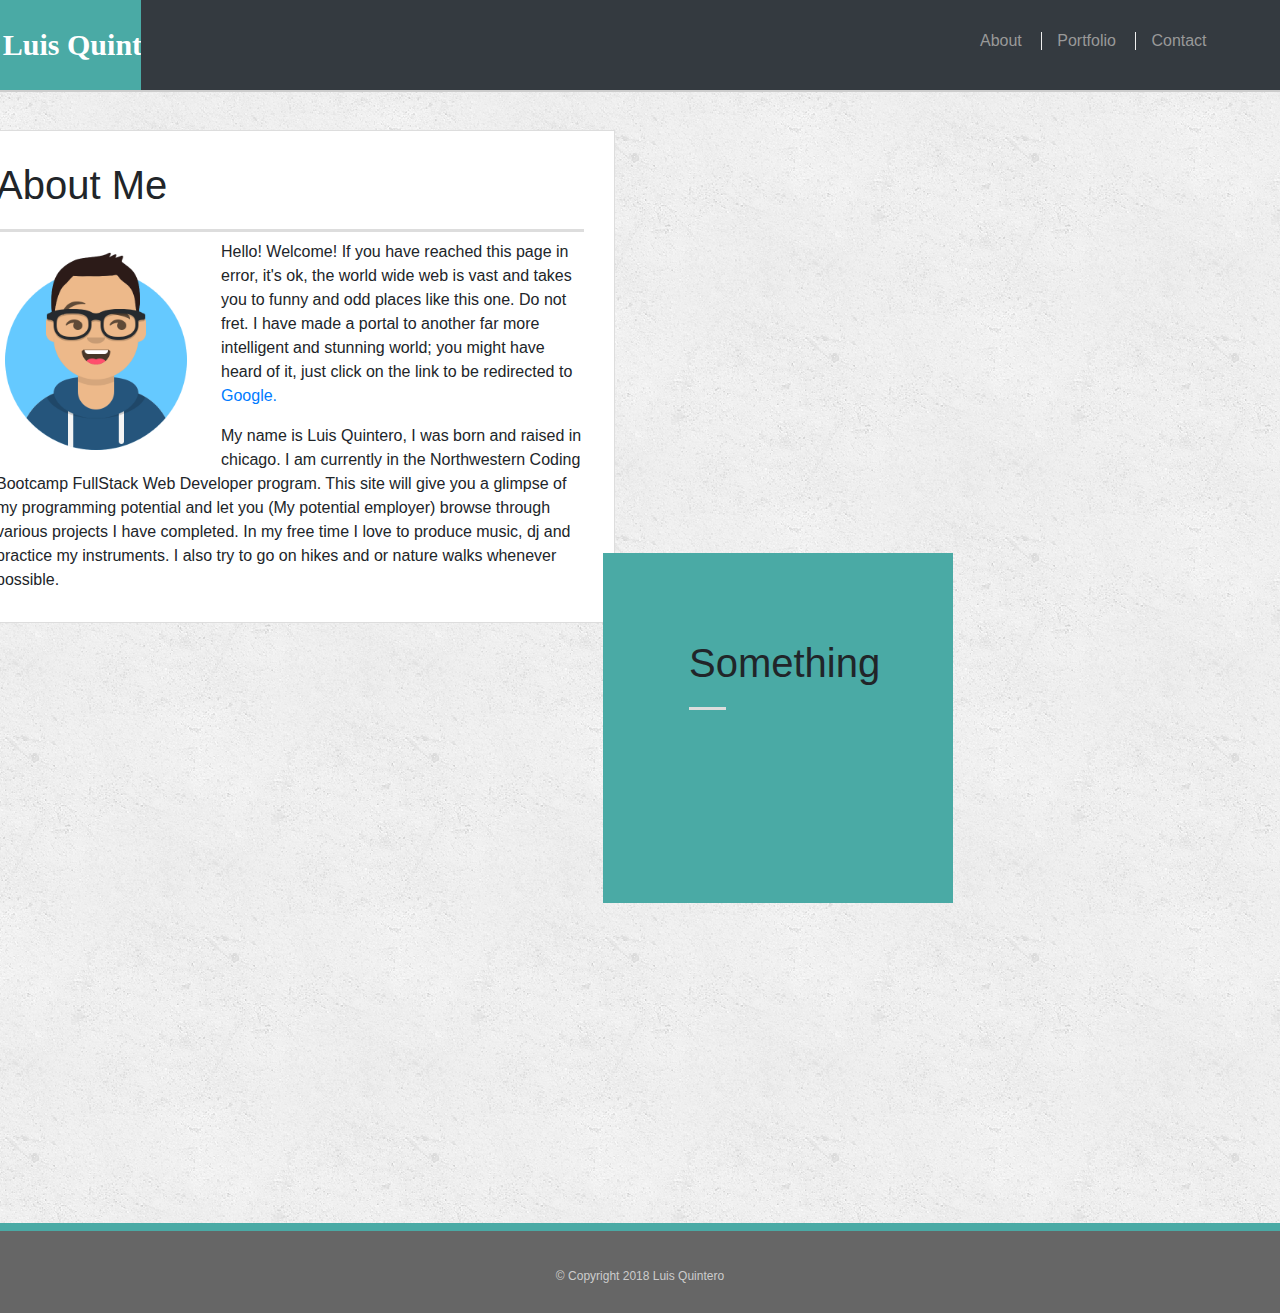
<file: index.html>
<!DOCTYPE html>
<html lang="en">

<head>
    <meta charset="UTF-8">
    <meta name="viewport" content="width=device-width, initial-scale=1.0">
    <meta http-equiv="X-UA-Compatible" content="ie=edge">
    <title>About|Luis Quintero</title>
    <link rel="stylesheet" type="text/css" href="assets/css/style.css">
    <link rel="stylesheet" href="https://maxcdn.bootstrapcdn.com/bootstrap/4.0.0/css/bootstrap.min.css">

</head>

<body>

    <header id="masthead">
        <div class="container">
            <a href="index.html" id="logo">Luis Quintero</a>
        </div>
        <nav class="navbar navbar-dark bg-dark">
            <nav>
                <a href="index.html">About</a>
                <a href="portfolio.html">Portfolio</a>
                <a href="contact.html">Contact</a>
            </nav>
        </nav>
        </div>

    </header>

    <div id="main-container" class="container">
        <section class="main-section">
            <h1>About Me</h1>

            <img src="assets/images/avataaars.png" class="auth-image" alt="Your Name">

            <p> Hello! Welcome! If you have reached this page in error, it's ok, the world wide web is vast and takes you
                to funny and odd places like this one. Do not fret. I have made a portal to another far more intelligent
                and stunning world; you might have heard of it, just click on the link to be redirected to
                <a href="http://google.com" target="_blank">Google.</a>
            </p>

            <p> My name is Luis Quintero, I was born and raised in chicago. I am currently in the Northwestern Coding Bootcamp
                FullStack Web Developer program. This site will give you a glimpse of my programming potential and let you
                (My potential employer) browse through various projects I have completed. In my free time I love to produce
                music, dj and practice my instruments. I also try to go on hikes and or nature walks whenever possible.
            </p>
        </section>

    </div>
    <br>
    <br>
    <div class="container-tainer">
        <div class="row">
            <div class="col-lg-4" id="column">
                <h1>Something</h1>
            </div>
        </div>
    </div>

    <footer>
        <br>
        <br>
        <div class="container">
            &copy; Copyright 2018 Luis Quintero
        </div>
    </footer>
</body>

</html>
</file>
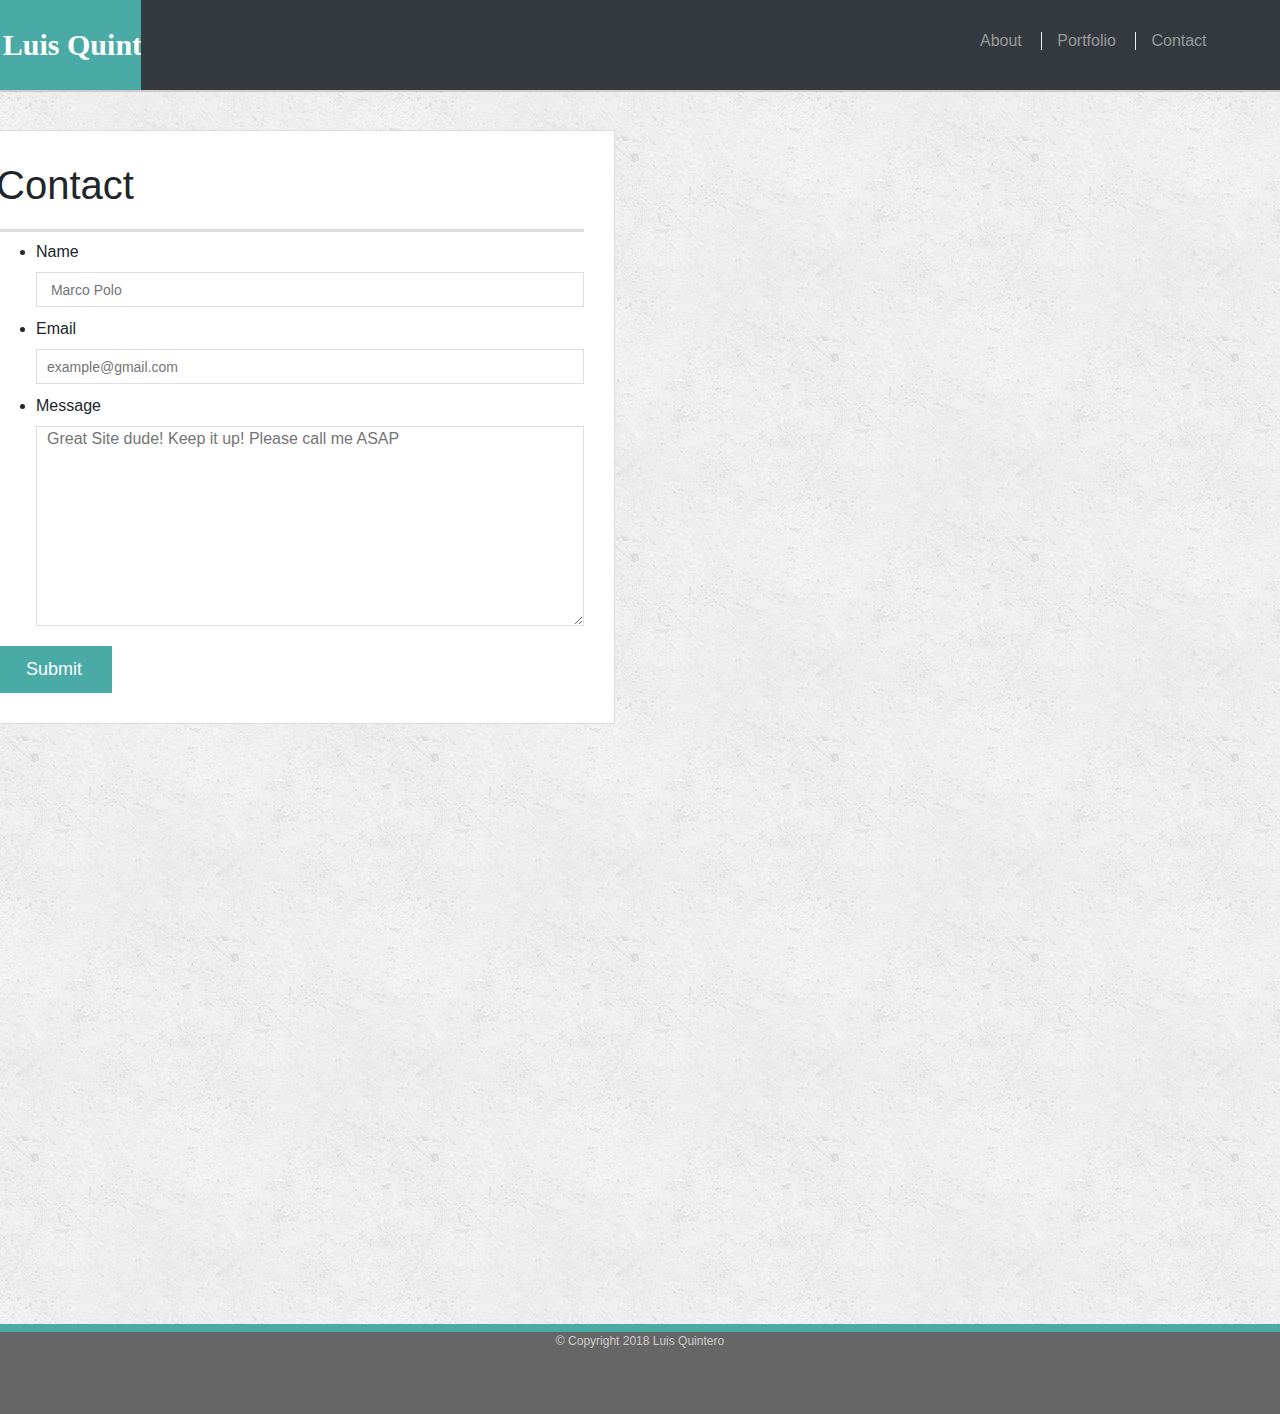
<file: contact.html>
<!doctype html>
<html lang="en-us">

<head>
    <meta charset="UTF-8">
    <meta name="viewport" content="width=device-width, initial-scale=1">
    <meta http-equiv="X-UA-Compatible" content="ie=edge">
    <title>Contact</title>
    <link rel="stylesheet" type="text/css" href="assets/css/style.css">
    <link rel="stylesheet" href="https://maxcdn.bootstrapcdn.com/bootstrap/4.0.0/css/bootstrap.min.css">

</head>

<body>

    <header id="masthead">
        <div class="container">
            <a href="index.html" id="logo">Luis Quintero</a>
        </div>
        <nav class="navbar navbar-dark bg-dark">
            <nav>
                <a href="index.html">About</a>
                <a href="portfolio.html">Portfolio</a>
                <a href="contact.html">Contact</a>
            </nav>
        </nav>

        </div>


    </header>

    <div id="main-container" class="container">
        <section class="main-section">
            <h1>Contact</h1>

            <form id="contact-form">
                <ul>
                    <li>
                        <label for="name">Name</label>
                        <input type="text" id="name" name="name" placeholder=" Marco Polo" required="required">
                    </li>
                    <li>
                        <label for="email">Email</label>
                        <input type="email" id="email" name="email" placeholder="example@gmail.com" required="required">
                    </li>
                    <li>
                        <label for="message">Message</label>
                        <textarea id="message" name="message" placeholder="Great Site dude! Keep it up! Please call me ASAP" required="required"></textarea>
                    </li>
                </ul>
                <input type="submit">

            </form>

        </section>

    </div>

    <footer>
        <div class="container">
            &copy; Copyright 2018 Luis Quintero
        </div>
    </footer>
</body>

</html>
</file>
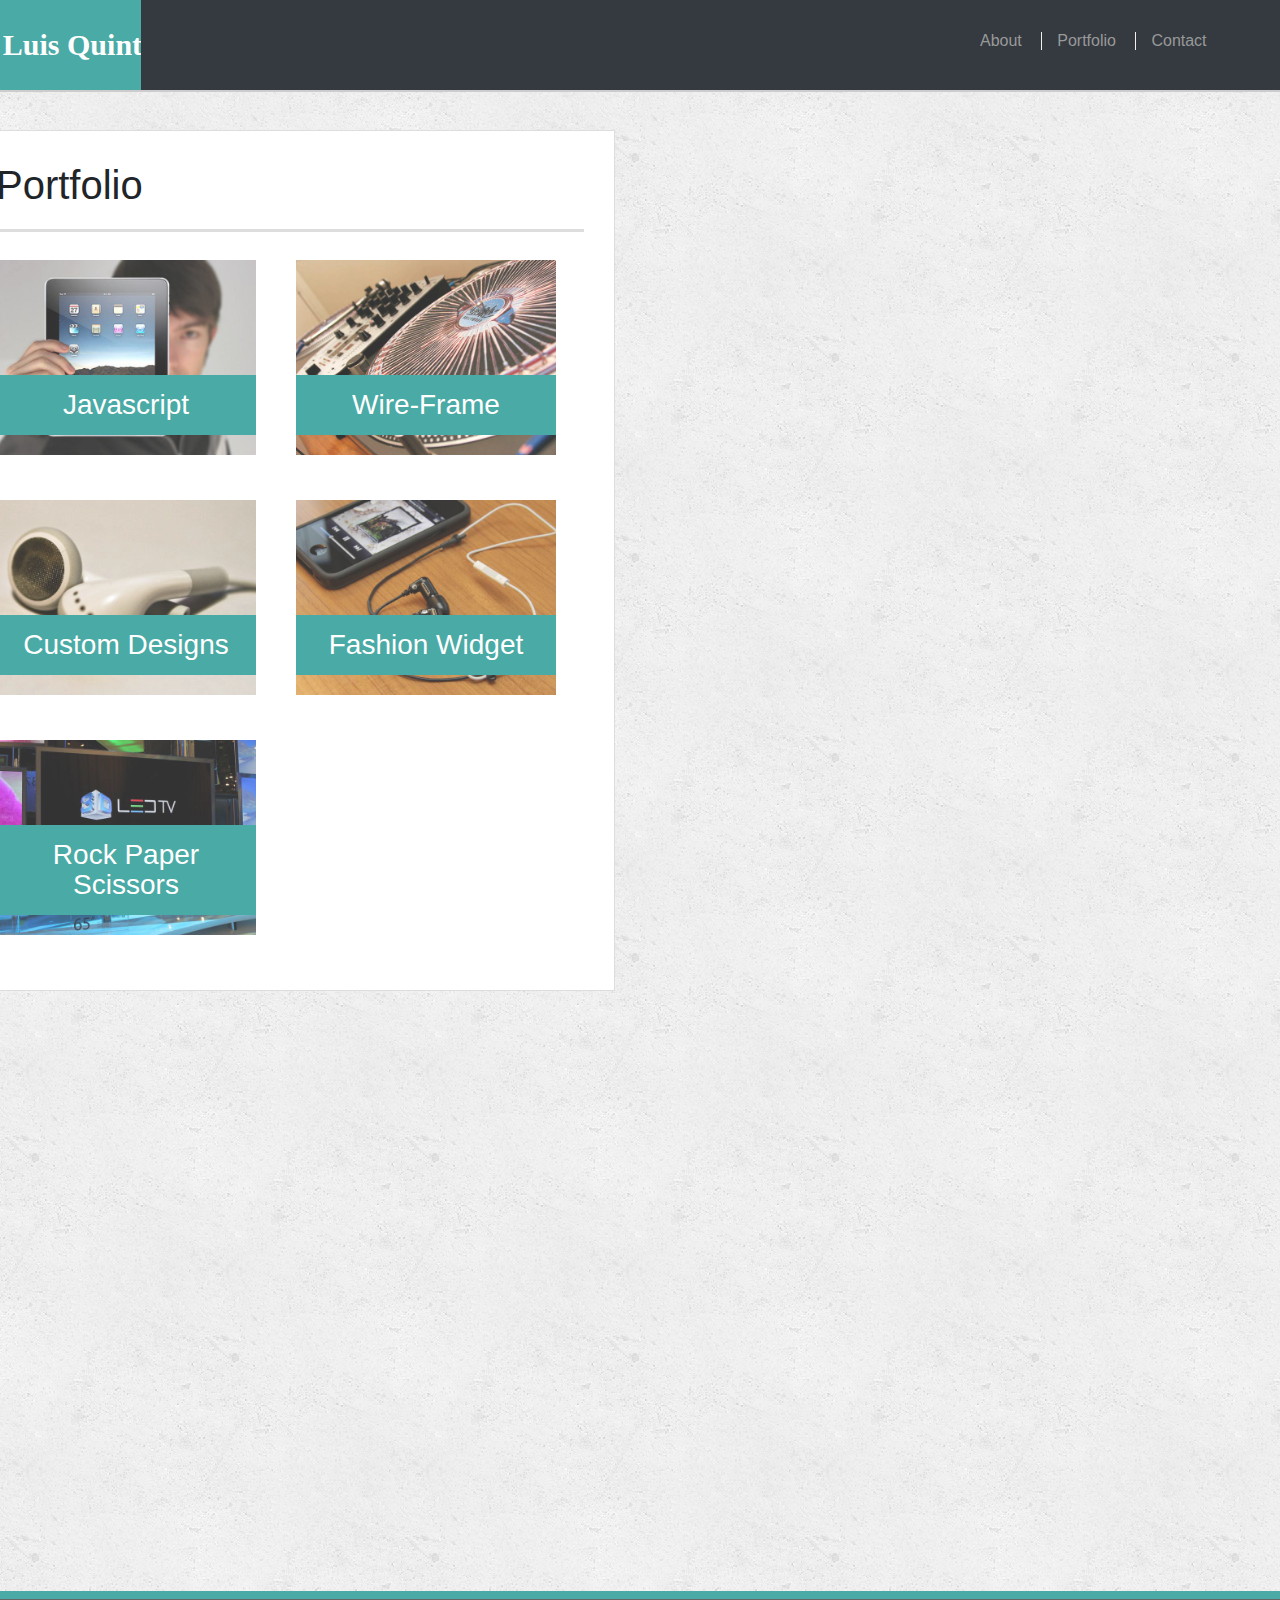
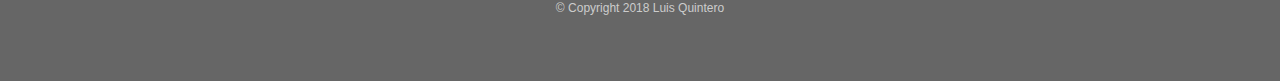
<file: portfolio.html>
<!doctype html>
<html lang="en-us">

<head>
    <meta charset="UTF-8">
    <meta name="viewport" content="width=device-width, initial-scale=1.0">
    <meta http-equiv="X-UA-Compatible" content="ie=edge">
    <title>Portfolio</title>
    <link rel="stylesheet" type="text/css" href="assets/css/style.css">
    <link rel="stylesheet" href="https://maxcdn.bootstrapcdn.com/bootstrap/4.0.0/css/bootstrap.min.css">

</head>

<body>

    <header id="masthead">
        <div class="container">
            <a href="index.html" id="logo">Luis Quintero</a>
        </div>
        <nav class="navbar navbar-dark bg-dark">
            <nav>
                <a href="index.html">About</a>
                <a href="portfolio.html">Portfolio</a>
                <a href="contact.html">Contact</a>
            </nav>
        </nav>

        </div>


    </header>



    <div id="main-container" class="container">
        <section class="main-section">
            <h1>Portfolio</h1>

            <div class="work">
                <img src="assets/images/technics-q-c-640-480-1.jpg" alt="Word Guess">

                <h3>Javascript</h3>
            </div>
            <div class="work">
                <img src="assets/images/technics-q-c-640-480-2.jpg" alt="RPG Game">

                <h3>Wire-Frame</h3>
            </div>
            <div class="work">
                <img src="assets/images/technics-q-c-640-480-5.jpg" alt="Trivia Game">

                <h3>Custom Designs</h3>
            </div>
            <div class="work">
                <img src="assets/images/technics-q-c-640-480-7.jpg" alt="Rutgers Info Widget">

                <h3> Fashion Widget</h3>
            </div>
            <div class="work">
                <img src="assets/images/technics-q-c-640-480-9.jpg" alt="Rock Paper Scissors">

                <h3>Rock Paper Scissors</h3>
            </div>

        </section>

    </div>

    <footer>
        <div class="container">
            &copy; Copyright 2018 Luis Quintero
        </div>
    </footer>
</body>

</html>
</file>
<file: assets/css/style.css>
body {
    font-family: Arial, "Helvetica Neue", Helvetica, sans-serif;
    font-size: 18px;
    line-height: 34px;
    color: #777;
    background: url("../images/concrete_seamless.png");
  }
  
  * {
    box-sizing: border-box;
  }
  
  /* general */
  
  .container {
    width: 100%;
    max-width: 960px;
    margin: 0 auto;
    clear: both;
    
  }
  
  h1,
  h2,
  h3,
  p {
    margin-bottom: 20px;
  }
  
  p:last-child {
    margin-bottom: 0;
  }
  
  h1,
  h2,
  h3 {
    font-family: Georgia, Times, "Times New Roman", serif;
    font-weight: 700;
    color: #4aaaa5;
  }
  
  h1 {
    padding-bottom: 20px;
    font-size: 30px;
    line-height: 49px;
    border-bottom: 3px solid #ddd;
  }
  
  h2,
  h3 {
    font-size: 22px;
  }
  
  /* header */
  
  #masthead {
    position: fixed;
    z-index: 99;
    width: 100%;
    margin: 0 0 30px;
    overflow: auto;
    color: #fff;
    background: #383d41;
    margin-top: 0px;
    border-bottom: 2px solid #ccc;
    

  }
  
  #logo {
    float: left;
    width: 256px;
    height: 90px;
    font-family: Georgia, Times, "Times New Roman", serif;
    font-size: 30px;
    font-weight: 700;
    line-height: 90px;
    color: #fff;
    text-align: center;
    text-decoration: none;
    background: #4aaaa5;
    margin-left: -120px;
    margin-right: 133px;
    margin-bottom: 0px;
  }
  
  nav {
    float: right;
    margin-top: -91px;
    margin-left: 763px;
    margin-right: 0px;
    margin-bottom: -90px;
    padding: 30px;
    width: 1139px;
    height: 91px;
    


  }
  
  nav a {
    display: inline-block;
    padding-left: 15px;
    margin-left: 15px;
    line-height: 18px;
    color: #999;
    text-decoration: none;
    border-left: 1px solid #efefef;
  }
  
  nav a:first-child {
    border-left: 0 none;
  }
  
  /* footer */
  
  footer {
    padding: 0px;
    clear: both;
    font-size: 12px;
    color: #fff;
    color: #ccc;
    text-align: center;
    background: #666;
    border-top: 8px solid #4aaaa5;
    height: 90px;
  }
  
  h3, h2 {
    padding-bottom: 20px;
    margin-bottom: 15px;
    line-height: 22px;
    border-bottom: 2px solid #eee;
  }
  
  /* main */
  
  #main-container {
    padding-top: 130px;
    min-height: calc(100vh - 70px);
  }
  
  .main-section {
    float: left;
    width: 100%;
    max-width: 650px;
    padding: 30px;
    margin: 0 0 40px;
    margin-bottom: 600px;
    margin-left:-120px;
    background: #fff;
    border: 1px solid #ddd;
  }
  
  /* portfolio page */
  
  .work {
    position: relative;
    float: left;
    width: 260px;
    margin: 20px 0 25px;
    overflow: auto;
  }
  
  .work:nth-child(even) {
    margin-right: 40px;
  }
  
  .work img {
    width: 100%;
    border: 0 none;
    opacity: 0.8;
  }
  
  .work h3 {
    position: absolute;
    bottom: 20px;
    width: 100%;
    padding: 15px;
    margin-bottom: 0;
    font-weight: 300;
    line-height: 30px;
    color: #fff;
    text-align: center;
    background: #4aaaa5;
    border-bottom: 0;
  }
  
  .auth-image {
    float: left;
    width: 200px;
    height: 210px;
    margin-top: auto;
    margin-right: 25px;
  }
  
  /* contact page */
  
  #contact-form ul {
    margin-bottom: 20px;
  }
  
  #contact-form li {
    margin-bottom: 10px;
  }
  
  label,
  input[type=text],
  input[type=email],
  textarea {
    display: block;
    width: 100%;
  }
  
  input[type=text],
  input[type=email],
  textarea {
    height: 35px;
    padding: 0 10px;
    font-size: 14px;
    border: 1px solid #ddd;
  }
  
  textarea {
    height: 200px;
  }
  
  input[type=submit] {
    padding: 10px 30px;
    font-size: 18px;
    color: #fff;
    cursor: pointer;
    background: #4aaaa5;
    border: 0 none;
  }
 .container-tainer {
   background:#4aaaa5;
   margin-top: -670px;
   margin-right: 327px;
   float:right;
   padding: 86px;
   height: 350px;
   width: 350px;
}
 .row {
   float: center;
   margin-left: -30px;
   margin-right: 1238px;
   width: 200px;
   background:;
   
}
 #column {
   background:;
   height: 10px;
   width: 20px;
   padding: 1s0px;
</file>
